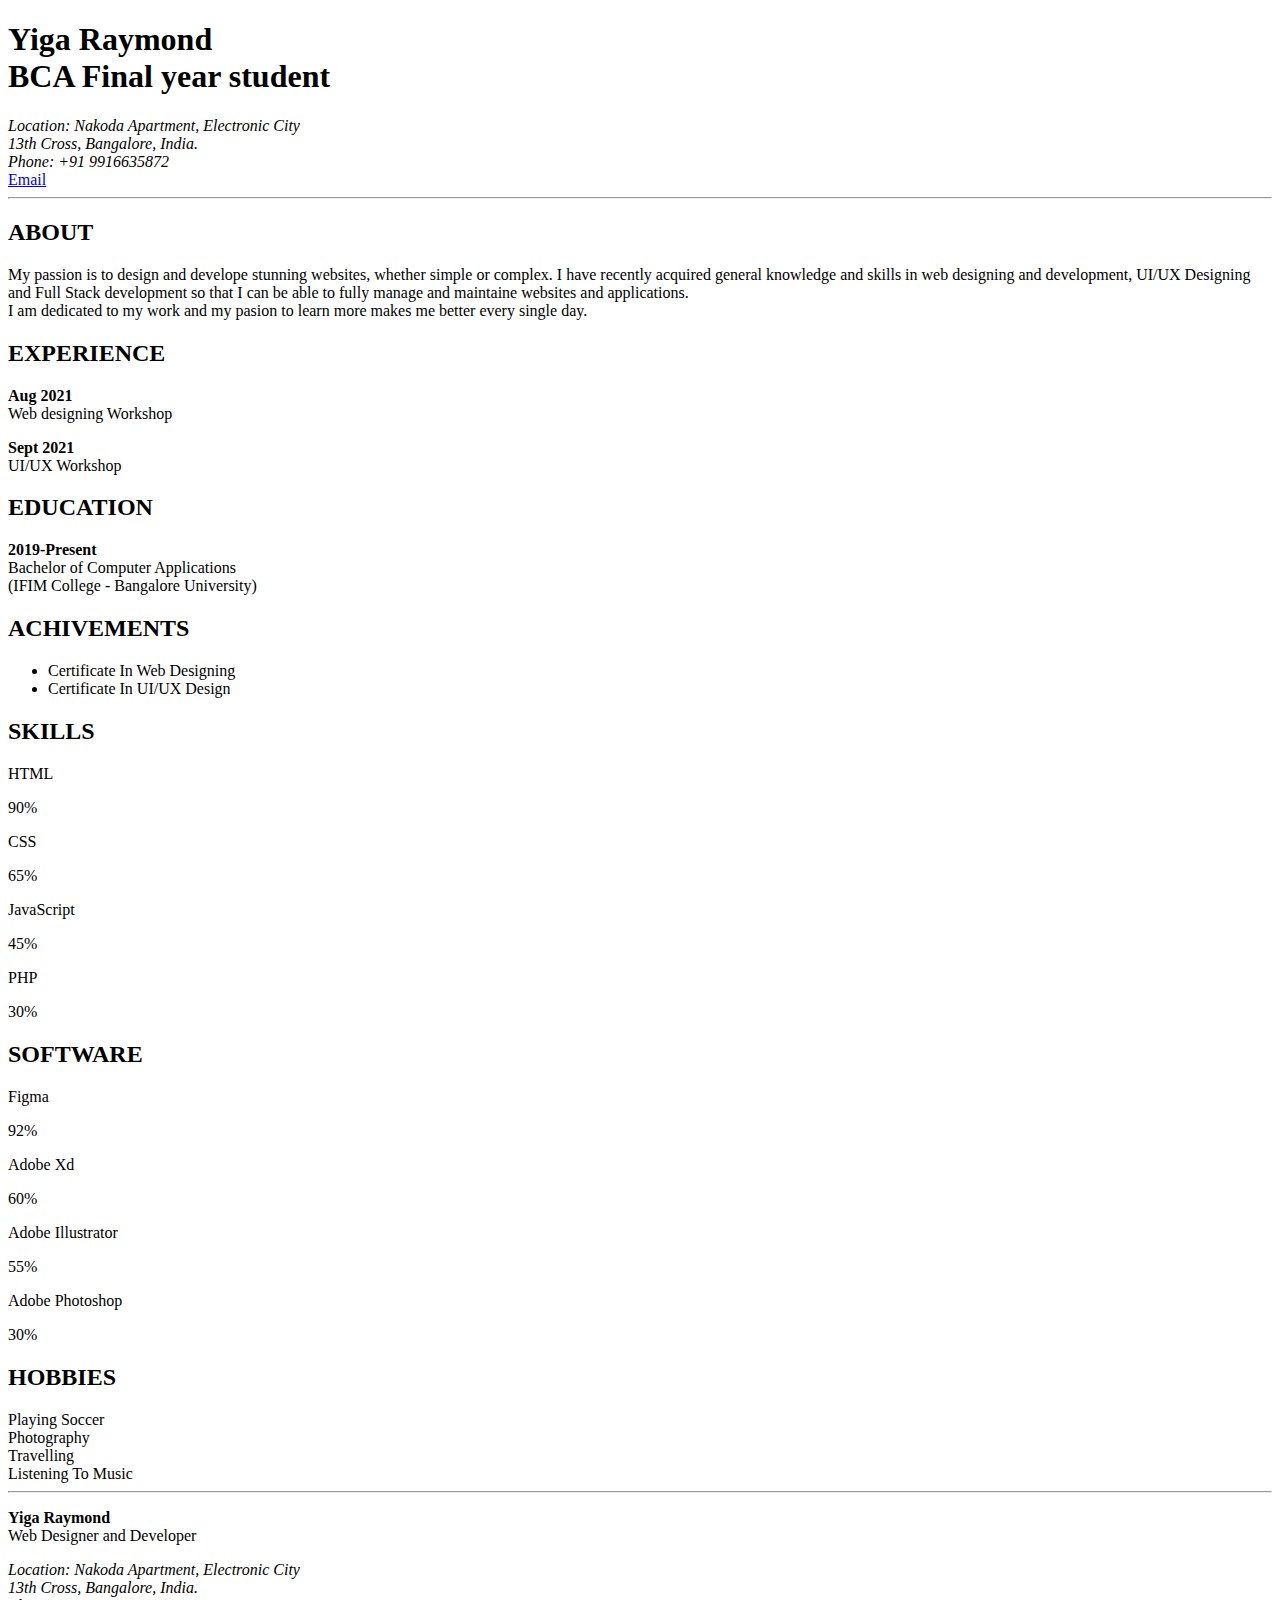
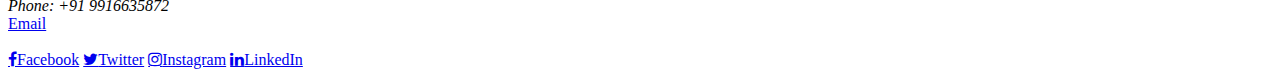
<file: Resume/Index.html>
<!DOCTYPE html>
<html lang="en">
<head>
    <meta charset="UTF-8">
    <meta http-equiv="X-UA-Compatible" content="IE=edge">
    <meta name="viewport" content="width=device-width, initial-scale=1.0">
    <link rel="stylesheet" href="https://cdnjs.cloudflare.com/ajax/libs/font-awesome/4.7.0/css/font-awesome.min.css">
    <title>My Resume</title>
</head>
<body>

 <!--Header-->

    <header>
        <h1>Yiga Raymond<br>BCA Final year student</h1>
        <address>
            Location: Nakoda Apartment, Electronic City<br>13th Cross, Bangalore, India.<br>Phone: +91 9916635872       
        </address>
        <a href="mailto:yiga.raymond@ifim.edu.in">Email</a><hr>
    </header>

 <!--About-->

    <section class="career-goals">
        <h2>ABOUT</h2>
        <p>My passion is to design and develope stunning websites, whether simple or complex. 
            I have recently acquired general knowledge and skills in web designing and development, UI/UX Designing
             and Full Stack development so that I can be able to fully manage and maintaine websites
              and applications.<br>
             I am dedicated to my work and my pasion to learn more makes me better every single day.  </p>
    </section>

 <!--Experience-->

    <section class="Experience">
        <h2>EXPERIENCE</h2>
        <p><strong>Aug 2021</strong><br>Web designing Workshop</p>
        <p><strong>Sept 2021</strong><br>UI/UX Workshop</p>
    </section>

 <!--Education-->

    <section class="education">
        <h2>EDUCATION</h2>
        <p><strong>2019-Present</strong><br>Bachelor of Computer Applications<br>(IFIM College - Bangalore University)</p>
    </section>

 <!--Achivements-->   

    <section class="Achivements">
        <h2>ACHIVEMENTS</h2>
        <ul>
            <li>Certificate In Web Designing</li>
            <li>Certificate In UI/UX Design</li>
        </ul>
    </section>

 <!--Skills-->

    <section class="Skills">
        <h2>SKILLS</h2>
        <p>HTML</p>
        <div class="container">
          <div class="skills html">90%</div>
        </div>
        
        <p>CSS</p>
        <div class="container">
          <div class="skills css">65%</div>
        </div>
        
        <p>JavaScript</p>
        <div class="container">
          <div class="skills js">45%</div>
        </div>
        
        <p>PHP</p>
        <div class="container">
          <div class="skills php">30%</div>
        </div>
    </section>

 <!--Software-->

    <section class="Software">
        <h2>SOFTWARE</h2>
        <p>Figma</p>
        <div class="container">
          <div class="skills html">92%</div>
        </div>
        
        <p>Adobe Xd</p>
        <div class="container">
          <div class="skills css">60%</div>
        </div>
        
        <p>Adobe Illustrator</p>
        <div class="container">
          <div class="skills js">55%</div>
        </div>
        
        <p>Adobe Photoshop</p>
        <div class="container">
          <div class="skills php">30%</div>
        </div>
    </section>

 <!--Hobbiies-->

    <section class="Hobbies">
        <h2>HOBBIES</h2>
        <li>Playing Soccer</li>
        <li>Photography</li>
        <li>Travelling</li>
        <li>Listening To Music</li>
        <hr>
    </section>

 <!--Footer-->

    <footer>
        <p><b>Yiga Raymond</b><br>Web Designer and Developer</p>
        <address>
            Location: Nakoda Apartment, Electronic City<br>13th Cross, Bangalore, India.<br>Phone: +91 9916635872       
        </address>
        <a href="mailto:yiga.raymond@ifim.edu.in">Email</a><br><br>

        <span class="social-media-icons">
            <a href="#" class="fa fa-facebook">Facebook</a>
            <a href="#" class="fa fa-twitter">Twitter</a>
            <a href="#" class="fa fa-instagram">Instagram</a>
            <a href="#" class="fa fa-linkedin">LinkedIn</a>
        </span>         
                    
    </footer>
</body>
</html>
</file>
